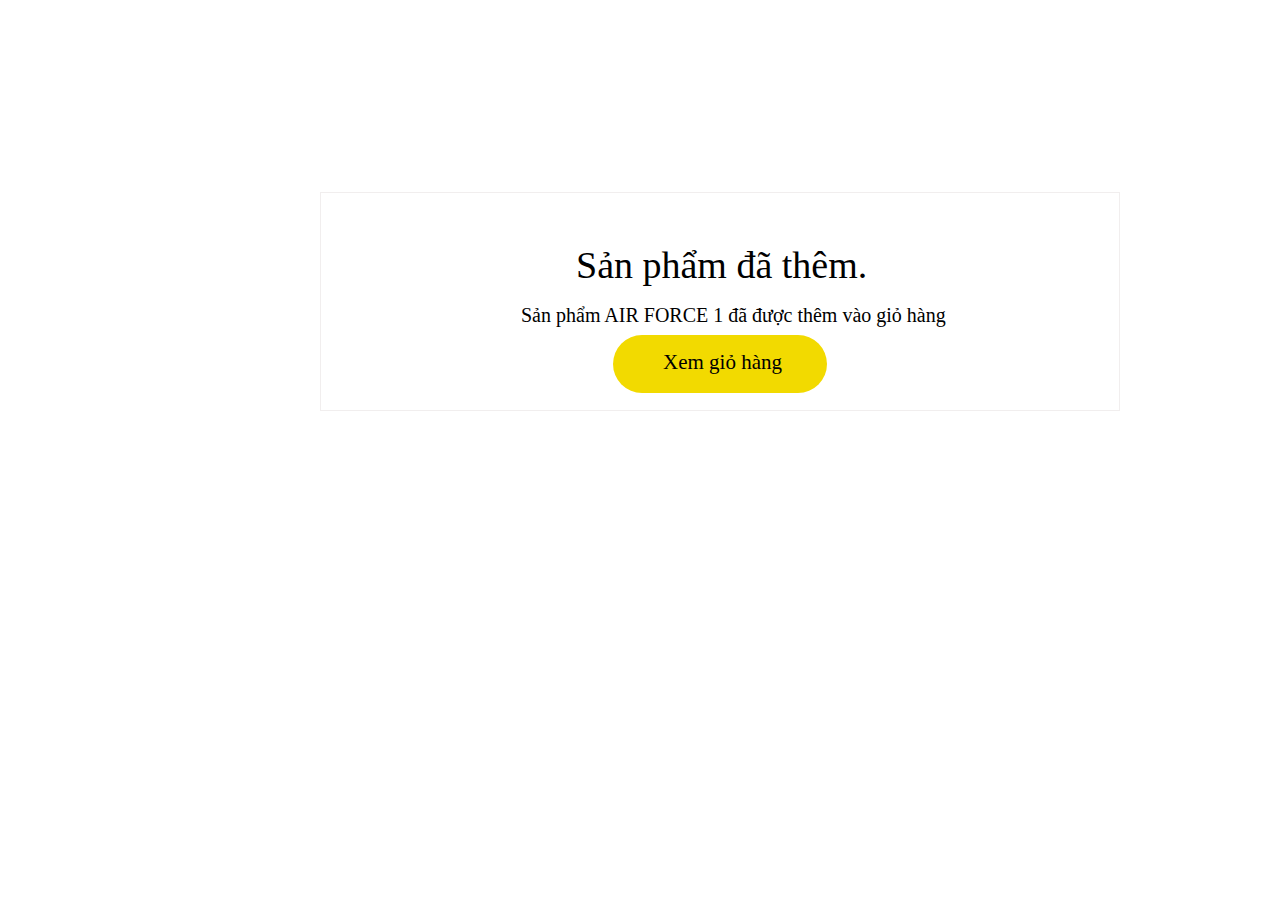
<file: dathem.html>
<!DOCTYPE html>
<html lang="en">
  <head>
    <meta charset="UTF-8" />
    <meta name="viewport" content="width=device-width, initial-scale=1.0" />
    <title>Document</title>
  </head>
  <style>
    body {
      margin: 0;
      padding: 0;
    }
    .container {
      /* da them */
      display: flex;
      position: relative;
      width: 798px;
      height: 217px;

      background: #ffffff;

      border: 1px solid rgb(241, 238, 238);
      align-items: center;
      justify-content: center;
      margin-left: 25%;
      margin-top: 15%;
    }
    h1 {
      /* Sản phẩm đã thêm. */

      position: absolute;
      width: 348px;
      height: 46px;
      left: 255px;
      top: 24px;

      font-family: "Inter";
      font-style: normal;
      font-weight: 400;
      font-size: 38px;
      line-height: 46px;
      /* identical to box height */

      color: #000000;
    }
    p {
      /* Sản phẩm AIR FORCE 1 đã được thêm vào giỏ hàng! */

      position: absolute;
      width: 488px;
      height: 24px;
      left: 200px;
      top: 90px;

      font-family: "Inter";
      font-style: normal;
      font-weight: 400;
      font-size: 20px;
      line-height: 24px;

      color: #000000;
    }

    a {
      text-decoration: none;
      position: relative;
      top: 16px;
      left: 50px;
      font-family: "Inter";
      font-style: normal;
      font-weight: 400;
      font-size: 21px;
      line-height: 22px;

      color: #000000;
    }
    .end {
      /* Rectangle 134 */
      margin-top: 125px;
      width: 214px;
      height: 58px;
      left: 292px;
      background: #f2da00;
      border-radius: 30px;
    }
  </style>
  <body>
    <div class="container">
      <h1>Sản phẩm đã thêm.</h1>
      <p>Sản phẩm AIR FORCE 1 đã được thêm vào giỏ hàng</p>
      <div class="end">
        <a href="">Xem giỏ hàng</a>
      </div>
    </div>
  </body>
</html>
</file>
